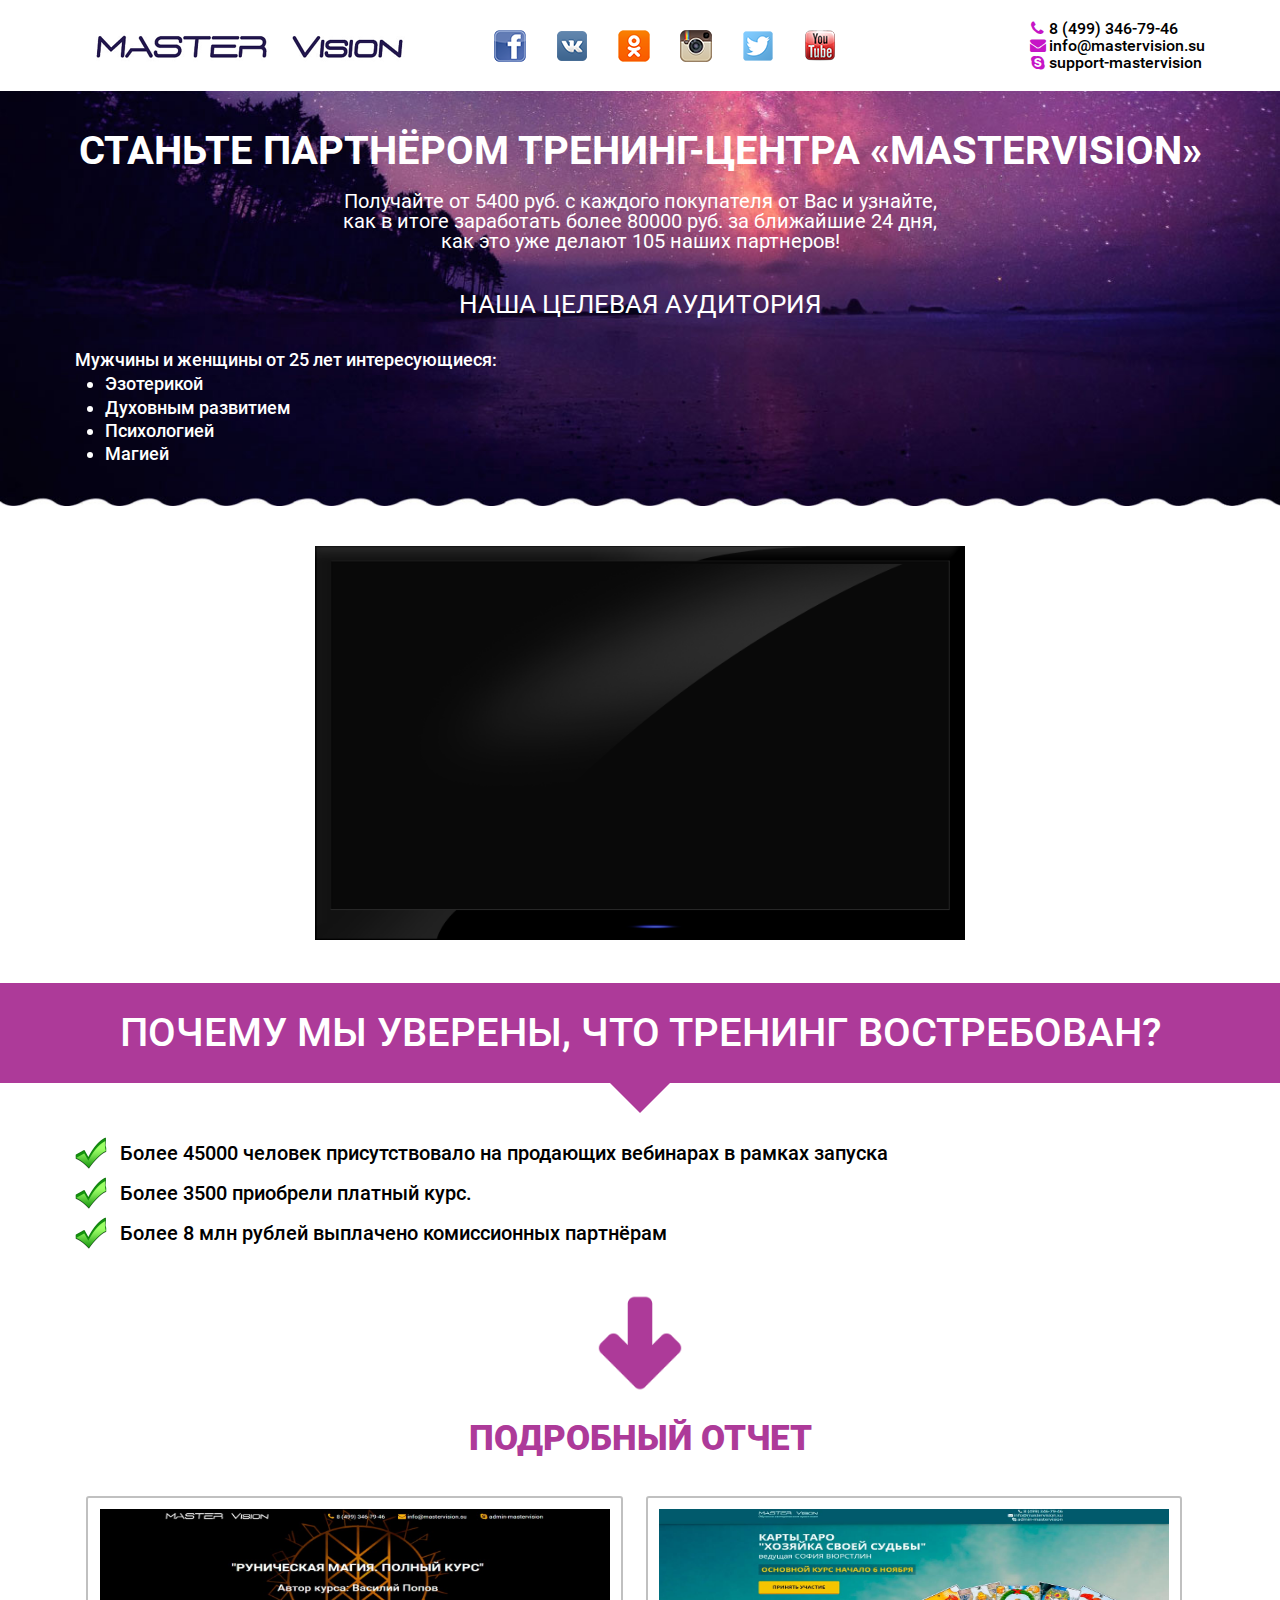
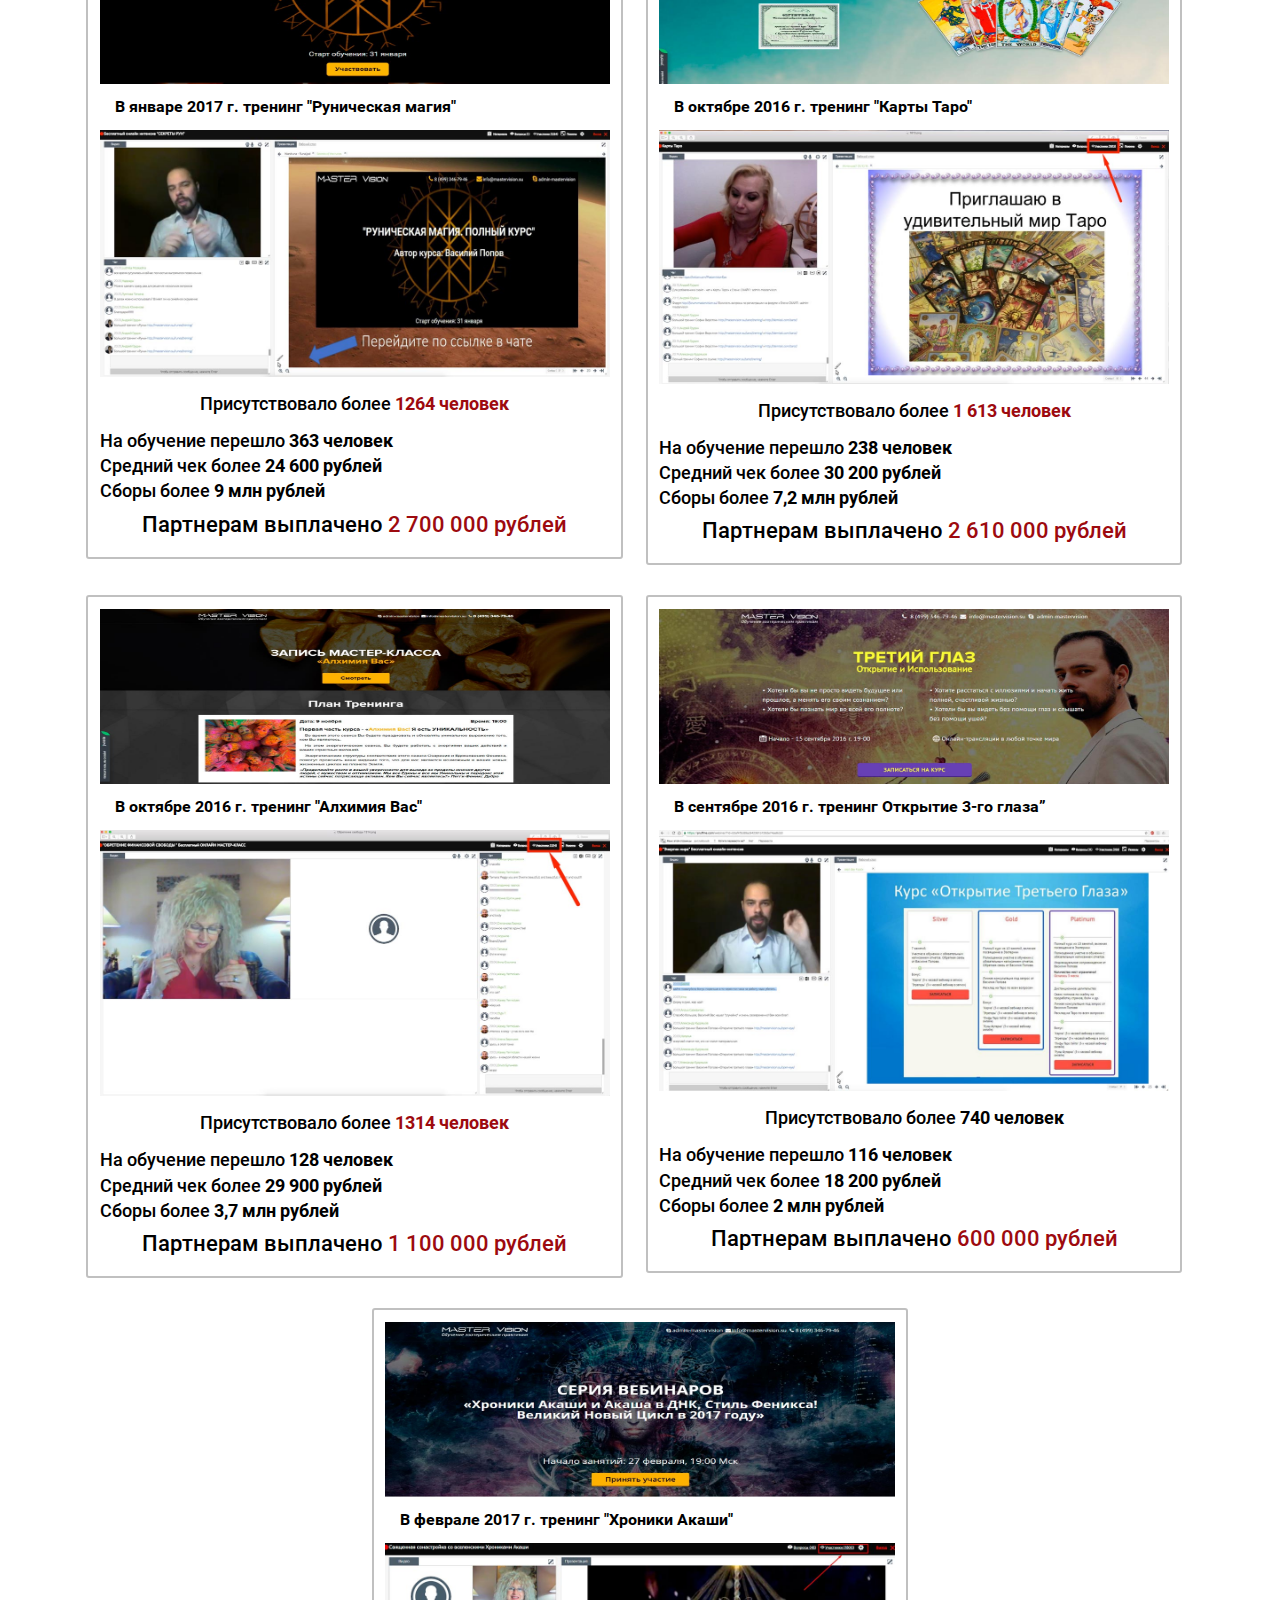
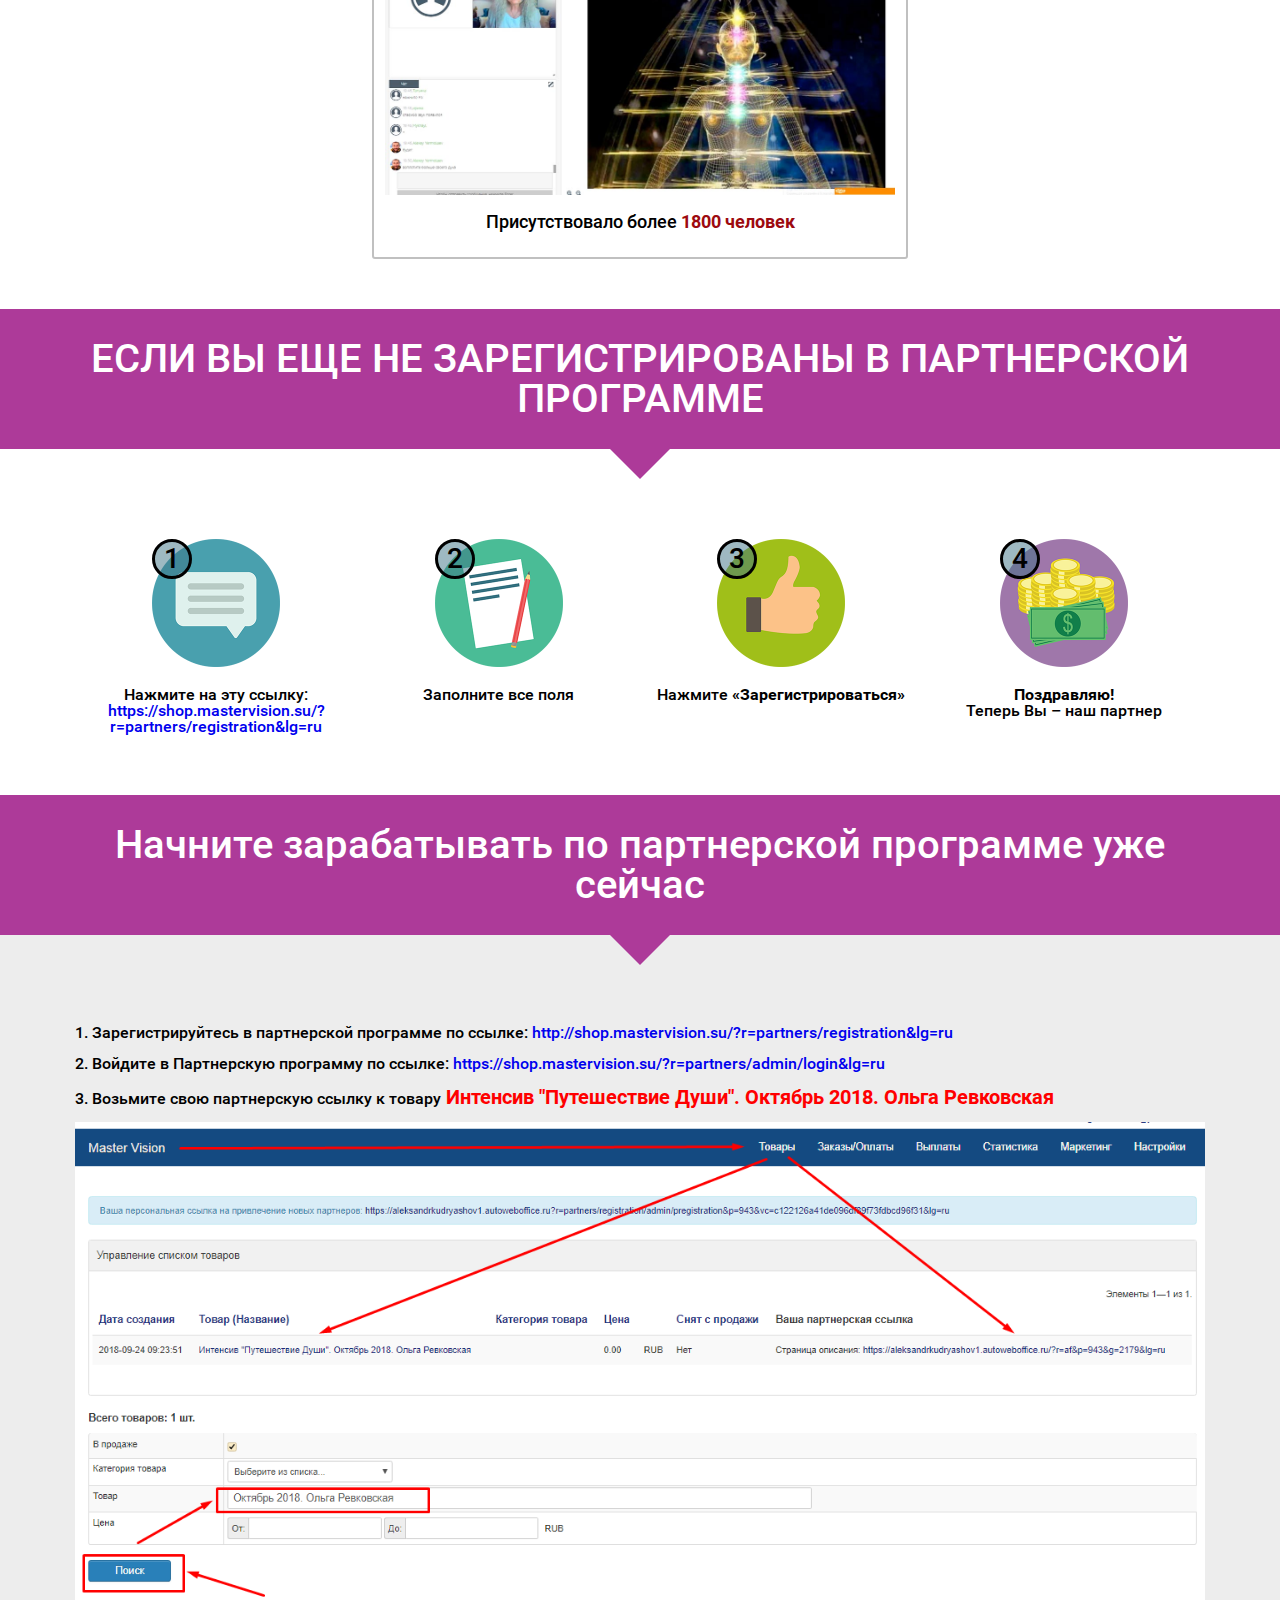
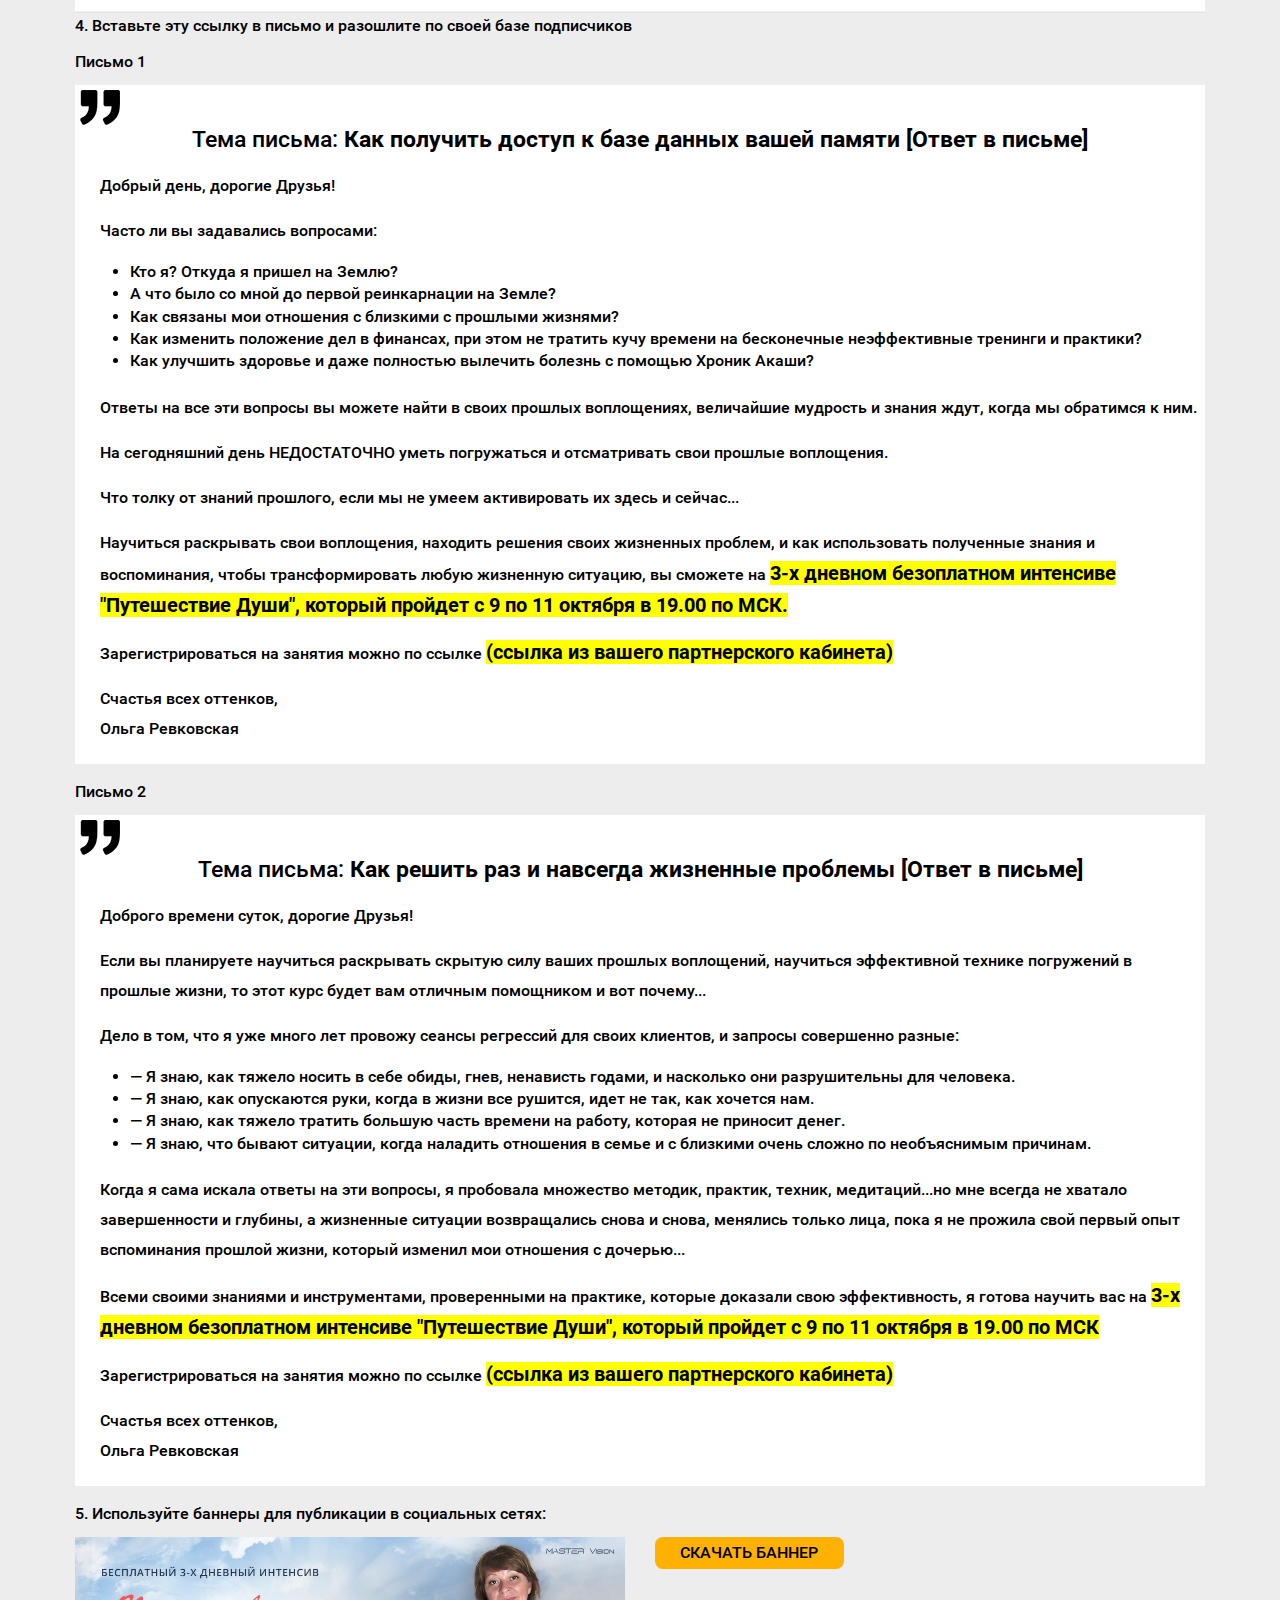
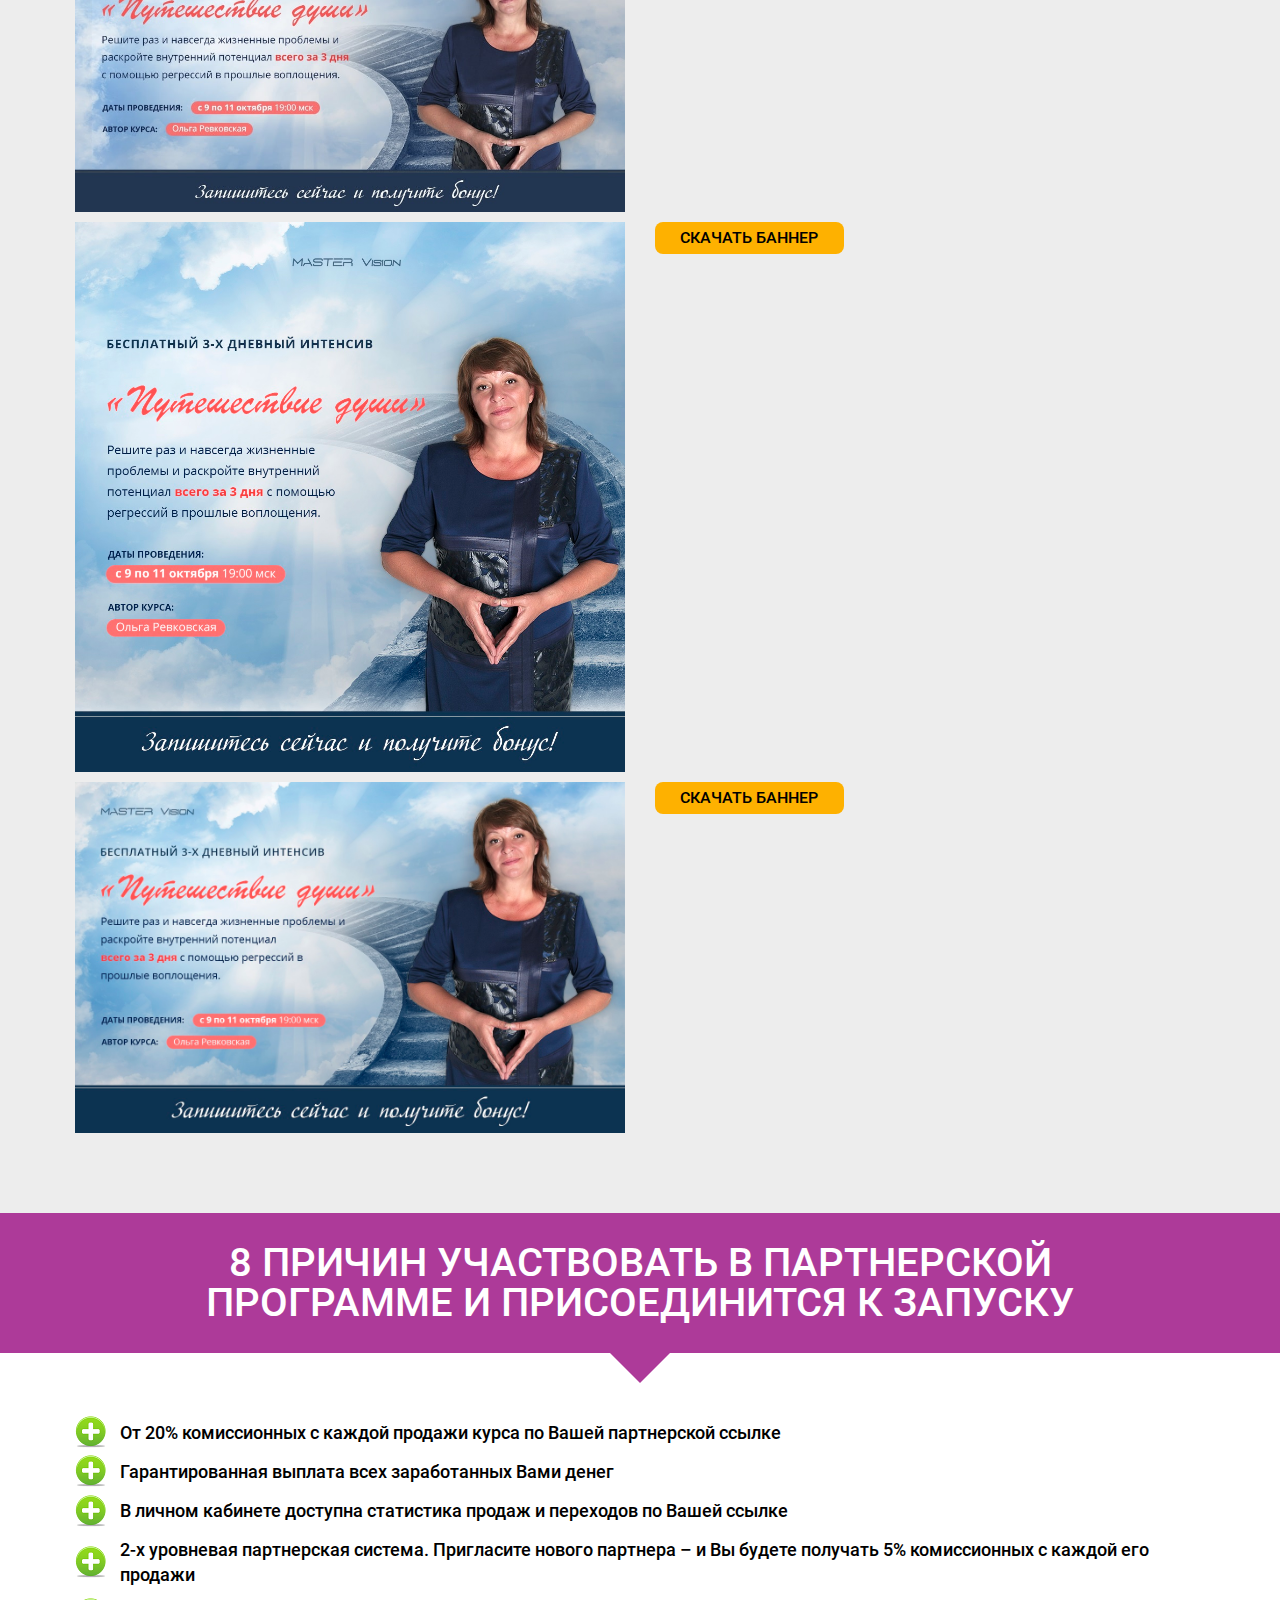
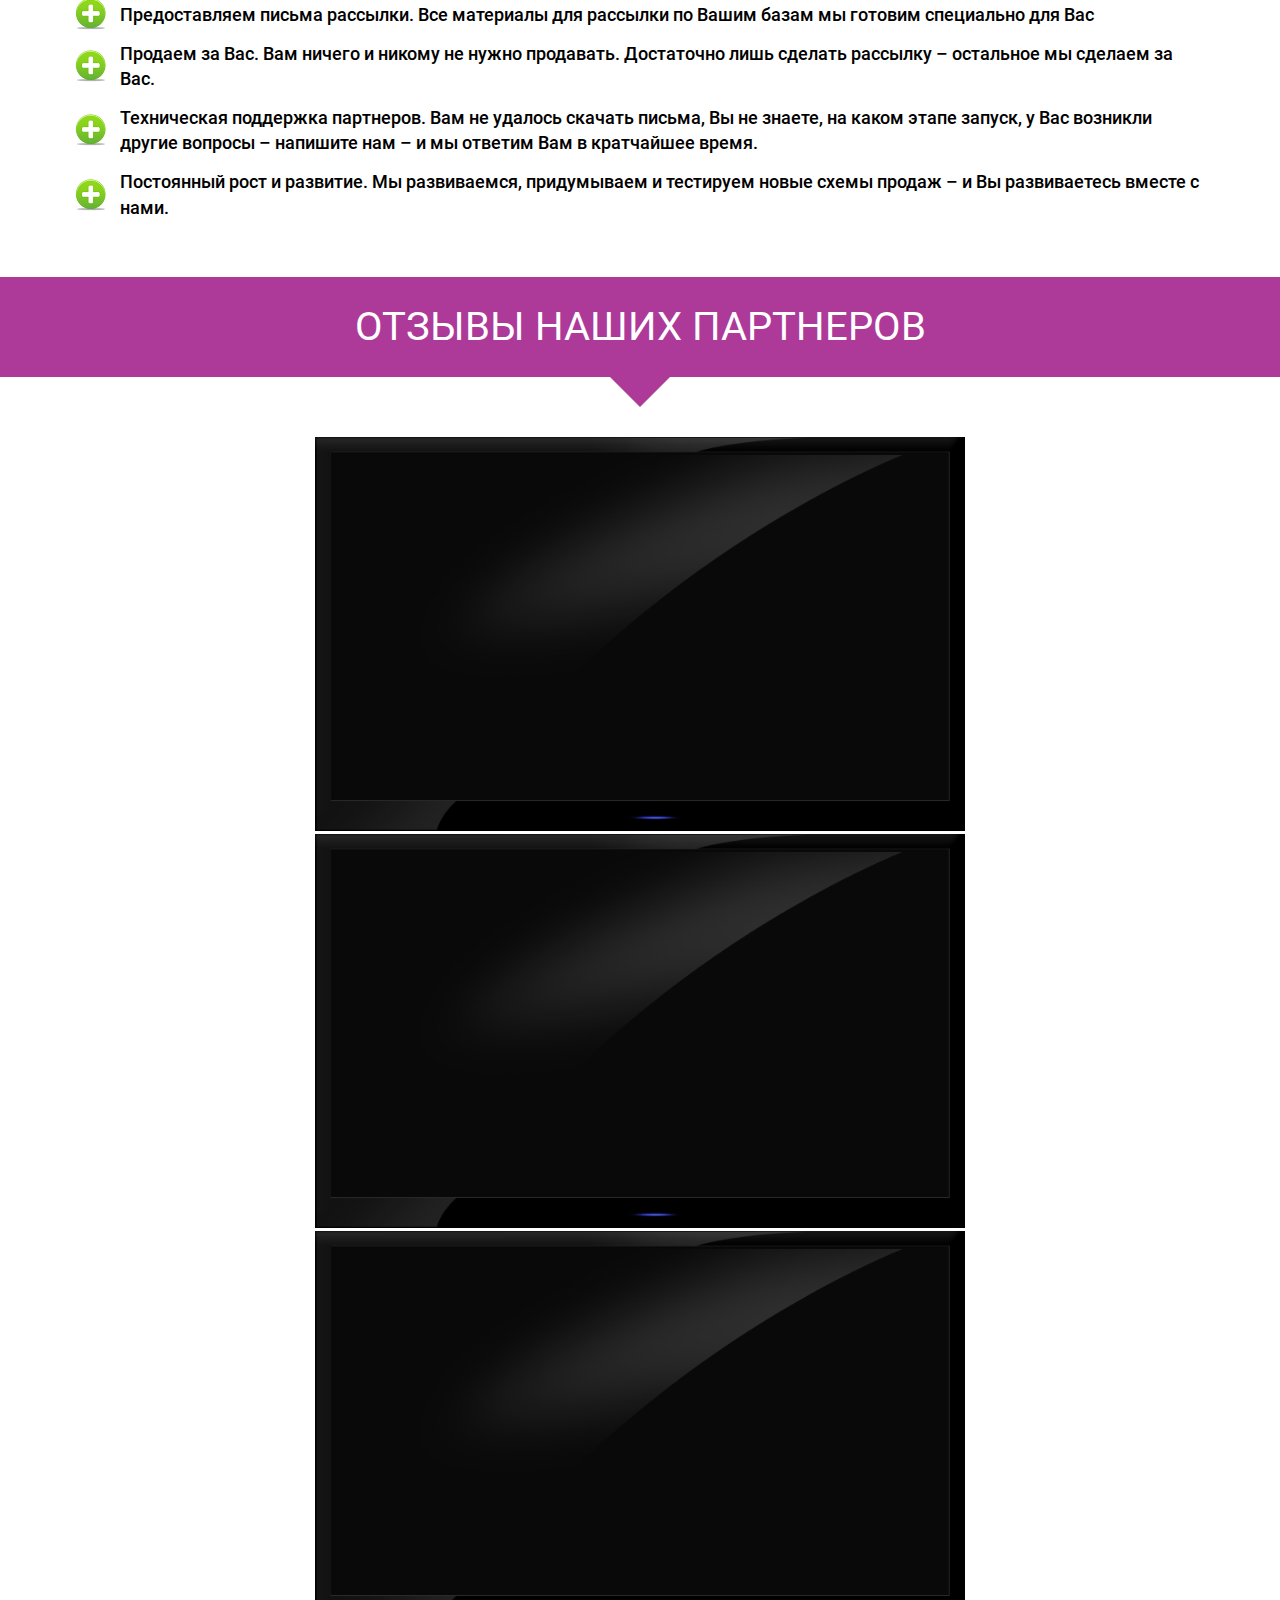
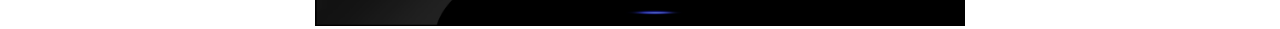
<file: _maket/partnership/index.html>
<!DOCTYPE html>
<html lang="ru">

<head>
	<meta charset="UTF-8">
	<title>Партнерская программа</title>
	<link rel="stylesheet" href="css/style.css">
	<link rel="icon" href="favicon.ico" type="image/x-icon">
	<meta name="mobile-web-app-capable" content="yes">
	<meta name="viewport" content="width=device-width">
	<!-- Yandex.Metrika counter -->
	<script type="text/javascript">
		(function(d, w, c) {
			(w[c] = w[c] || []).push(function() {
				try {
					w.yaCounter35450015 = new Ya.Metrika({
						id: 35450015,
						clickmap: true,
						trackLinks: true,
						accurateTrackBounce: true,
						webvisor: true
					});
				} catch (e) {}
			});
			var n = d.getElementsByTagName("script")[0],
				s = d.createElement("script"),
				f = function() {
					n.parentNode.insertBefore(s, n);
				};
			s.type = "text/javascript";
			s.async = true;
			s.src = "https://mc.yandex.ru/metrika/watch.js";
			if (w.opera == "[object Opera]") {
				d.addEventListener("DOMContentLoaded", f, false);
			} else {
				f();
			}
		})(document, window, "yandex_metrika_callbacks");
	</script>
	<noscript>
		<div><img src="https://mc.yandex.ru/watch/35450015" style="position:absolute; left:-9999px;" alt="" /></div>
	</noscript>
	<!-- /Yandex.Metrika counter -->
</head>

<body>
	<header>
		<div class="top">
			<div class="container">
				<div class="logo"> </div>
				<div class="soc">
					<a href="https://www.facebook.com/groups/1444928659142483/" target="_blank"><img src="img/fb.png" alt=""></a>
					<a href="https://vk.com/mv_ezoterika" target="_blank"><img src="img/vk.png" alt=""></a>
					<a href="https://www.ok.ru/group/54472921710656" target="_blank"><img src="img/od.png" alt=""></a>
					<a href="https://www.instagram.com/mastervision1/" target="_blank"><img src="img/in.png" alt=""></a>
					<a href="https://twitter.com/MastervisionEzo" target="_blank"><img src="img/tw.png" alt=""></a>
					<a href="https://www.youtube.com/channel/UCiJTdt19jRMRmYyCZac2Lvg/" target="_blank"><img src="img/yt.png" alt=""></a>
				</div>
				<div class="recv"> <span><i class="icon-phone"></i>8 (499) 346-79-46</span>
					<br> <span><i class="icon-mail-alt"></i>info@mastervision.su</span>
					<br> <span><i class="icon-skype"></i>support-mastervision</span> </div>
			</div>
		</div>
		<div class="mid">
			<div class="container">
				<h1>Станьте партнёром тренинг-центра «MasterVision»</h1>
				<h3>Получайте от 5400 руб. с каждого покупателя от Вас и узнайте,<br> как в итоге заработать более 80000 руб. за ближайшие 24 дня,<br> как это уже делают 105 наших партнеров!</h3>
				<!-- <p class="notify">Выплаты партнёрских процентов производятся только на счёт ИП или ООО</p> -->
				<h2>НАША ЦЕЛЕВАЯ АУДИТОРИЯ</h2>
				<ul>Мужчины и женщины от 25 лет интересующиеся:
					<li>Эзотерикой</li>
					<li>Духовным развитием</li>
					<li>Психологией</li>
					<li>Магией</li>
				</ul>
			</div>
		</div>
	</header>
	<section class="vidos">
		<div class="container">
			<div class="videoblock"> <img src="img/ytram.png" alt="">
				<iframe class="wrap" width="620" height="349" src="https://www.youtube.com/embed/II9llQuE3Rc?rel=0&amp;showinfo=1" frameborder="0" allowfullscreen></iframe>
			</div>
		</div>
	</section>
	<section class="pochemu">
		<h1>
			<div class="container">Почему мы уверены, что тренинг востребован?</div>
		</h1>
		<div class="container">
			<ul>
				<li>Более 45000 человек присутствовало на продающих вебинарах в рамках запуска</li>
				<li>Более 3500 приобрели платный курс.</li>
				<li>Более 8 млн рублей выплачено комиссионных партнёрам</li>
			</ul>
			<div class="center"><img src="img/strl.png" alt=""></div>
			<h2>подробный отчет</h2>
			<div class="blocks">
				<div class="block">
					<a rel="simplebox" href="img/11b.jpg" class="photo"><img src="img/11b.jpg" alt=""></a>
					<p><strong>В январе 2017 г. тренинг "Руническая магия"</strong></p>
					<a rel="simplebox" href="img/12b.jpg" class="photo2"><img src="img/12b.jpg" alt=""></a>
					<p class="pri">Присутствовало более <span>1264 человек</span></p>
					<ul>
						<li>На обучение перешло <strong>363 человек</strong></li>
						<li>Средний чек более <strong>24 600 рублей</strong></li>
						<li>Сборы более <strong>9 млн рублей</strong></li>
					</ul>
					<h3>Партнерам выплачено <span>2 700 000 рублей</span></h3>
				</div>
				<div class="block">
					<a rel="simplebox" href="img/21b.jpg" class="photo"><img src="img/21b.jpg" alt=""></a>
					<p><strong>В октябре 2016 г. тренинг "Карты Таро"</strong></p>
					<a rel="simplebox" href="img/22b.jpg" class="photo2"><img src="img/22b.jpg" alt=""></a>
					<p class="pri">Присутствовало более <span>1 613 человек</span></p>
					<ul>
						<li>На обучение перешло <strong>238 человек</strong></li>
						<li>Средний чек более <strong>30 200 рублей</strong></li>
						<li>Сборы более <strong>7,2 млн рублей</strong></li>
					</ul>
					<h3>Партнерам выплачено <span>2 610 000 рублей</span></h3>
				</div>
				<div class="block">
					<a rel="simplebox" href="img/31b.jpg" class="photo"><img src="img/31b.jpg" alt=""></a>
					<p><strong>В октябре 2016 г. тренинг "Алхимия Вас"</strong></p>
					<a rel="simplebox" href="img/32b.jpg" class="photo2"><img src="img/32b.jpg" alt=""></a>
					<p class="pri">Присутствовало более <span>1314 человек</span></p>
					<ul>
						<li>На обучение перешло <strong>128 человек</strong></li>
						<li>Средний чек более <strong>29 900 рублей</strong></li>
						<li>Сборы более <strong>3,7 млн рублей</strong></li>
					</ul>
					<h3>Партнерам выплачено <span>1 100 000 рублей</span></h3>
				</div>
				<div class="block">
					<a rel="simplebox" href="img/41b.jpg" class="photo"><img src="img/41b.jpg" alt=""></a>
					<p><strong>В сентябре 2016 г. тренинг Открытие 3-го глаза”</strong></p>
					<a rel="simplebox" href="img/42b.jpg" class="photo2"><img src="img/42b.jpg" alt=""></a>
					<p class="pri">Присутствовало более <strong>740 человек</strong></p>
					<ul>
						<li>На обучение перешло <strong>116 человек</strong></li>
						<li>Средний чек более <strong>18 200 рублей</strong></li>
						<li>Сборы более <strong>2 млн рублей</strong></li>
					</ul>
					<h3>Партнерам выплачено <span>600 000 рублей</span></h3>
				</div>
				<div class="block">
					<a rel="simplebox" href="img/51b.jpg" class="photo"><img src="img/51b.jpg" alt=""></a>
					<p><strong>В феврале 2017 г. тренинг "Хроники Акаши"</strong></p>
					<a rel="simplebox" href="img/52b.jpg" class="photo2"><img src="img/52b.jpg" alt=""></a>
					<p class="pri">Присутствовало более <span>1800 человек</span></p>
					<!--
                    <ul>
                        <li>Продажи курс еще не закончены</li>
                    </ul>
-->
				</div>
			</div>
		</div>
	</section>
	<section class="reg">
		<h1>
			<div class="container">Если Вы еще НЕ зарегистрированы в партнерской программе</div>
		</h1>
		<div class="container">
			<div class="blocks">
				<div class="block">
					<div class="image"><span>1</span></div> <span>Нажмите на эту ссылку: <a href="https://shop.mastervision.su/?r=partners/registration&lg=ru" target="_blank">https://shop.mastervision.su/?r=partners/registration&lg=ru</a></span>
				</div>
				<div class="block">
					<div class="image"><span>2</span></div>
					<p>Заполните все поля</p>
				</div>
				<div class="block">
					<div class="image"><span>3</span></div>
					<p>Нажмите <strong>«Зарегистрироваться»</strong></p>
				</div>
				<div class="block">
					<div class="image"><span>4</span></div>
					<p><strong>Поздравляю!</strong>
						<br>Теперь Вы – наш партнер</p>
				</div>
			</div>
		</div>
	</section>
	<div class="clear"></div>
	<section class="job">
		<h1>
			<div class="container">Начните зарабатывать по партнерской программе уже сейчас</div>
		</h1>
		<div class="container">
			<div class="block">
				<p>1. Зарегистрируйтесь в партнерской программе по ссылке: <a href="http://shop.mastervision.su/?r=partners/registration&lg=ru" target="_blank">http://shop.mastervision.su/?r=partners/registration&lg=ru</a></p>
				<p>2. Войдите в Партнерскую программу по ссылке: <a href="https://shop.mastervision.su/?r=partners/admin/login&lg=ru" target="_blank">https://shop.mastervision.su/?r=partners/admin/login&lg=ru</a></p>
				<p>3. Возьмите свою партнерскую ссылку к товару<span style="background: transparent;"><strong style="color: red; background: transparent;"> Интенсив "Путешествие Души". Октябрь 2018. Ольга Ревковская</strong></span></p> <img src="img/scr.png" alt="">
				<p>4. Вставьте эту ссылку в письмо и разошлите по своей базе подписчиков</p>
			</div>
			<div class="block">
				<p>Письмо 1</p>
				<div class="pismo"> <img src="img/quat.png" alt="">
					<h2>Тема письма: <strong>Как получить доступ к базе данных вашей памяти [Ответ в письме]</strong></h2>
					<p>Добрый день, дорогие Друзья!</p>

					<p>Часто ли вы задавались вопросами:</p>
					<ul>

						<li>Кто я? Откуда я пришел на Землю?</li>
						<li>А что было со мной до первой реинкарнации на Земле?</li>
						<li>Как связаны мои отношения с близкими с прошлыми жизнями?</li>
						<li>Как изменить положение дел в финансах, при этом не тратить кучу времени на бесконечные неэффективные тренинги и практики?</li>
						<li>Как улучшить здоровье и даже полностью вылечить болезнь с помощью Хроник Акаши?</li>
					</ul>

					<p>Ответы на все эти вопросы вы можете найти в своих прошлых воплощениях, величайшие мудрость и знания ждут, когда мы обратимся к ним.</p>

					<p>На сегодняшний день НЕДОСТАТОЧНО уметь погружаться и отсматривать свои прошлые воплощения.</p>

					<p>Что толку от знаний прошлого, если мы не умеем активировать их здесь и сейчас...</p>

					<p>Научиться раскрывать свои воплощения, находить решения своих жизненных проблем, и как использовать полученные знания и воспоминания, чтобы трансформировать любую жизненную ситуацию, вы сможете на <span><strong>3-х дневном безоплатном интенсиве "Путешествие Души", который пройдет с 9 по 11 октября в 19.00 по МСК.</strong></span></p>

					<p>Зарегистрироваться на занятия можно по ссылке <span><strong>(ссылка из вашего партнерского кабинета)</strong></span></p>

					<p>Счастья всех оттенков, <br>Ольга Ревковская</p>
				</div>
			</div>
			<div class="block">
				<p>Письмо 2</p>
				<div class="pismo"> <img src="img/quat.png" alt="">
					<h2>Тема письма: <strong>Как решить раз и навсегда жизненные проблемы [Ответ в письме]</strong> </h2>
					<p>Доброго времени суток, дорогие Друзья!</p>
					<p>Если вы планируете научиться раскрывать скрытую силу ваших прошлых воплощений, научиться эффективной технике погружений в прошлые жизни, то этот курс будет вам отличным помощником и вот почему... </p>

					<p>Дело в том, что я уже много лет провожу сеансы регрессий для своих клиентов, и запросы совершенно разные: </p>
					<ul>

						<li>— Я знаю, как тяжело носить в себе обиды, гнев, ненависть годами, и насколько они разрушительны для человека. </li>
						<li>— Я знаю, как опускаются руки, когда в жизни все рушится, идет не так, как хочется нам. </li>
						<li>— Я знаю, как тяжело тратить большую часть времени на работу, которая не приносит денег. </li>
						<li>— Я знаю, что бывают ситуации, когда наладить отношения в семье и с близкими очень сложно по необъяснимым причинам. </li>

					</ul>
					<p>Когда я сама искала ответы на эти вопросы, я пробовала множество методик, практик, техник, медитаций...но мне всегда не хватало завершенности и глубины, а жизненные ситуации возвращались снова и снова, менялись только лица, пока я не прожила свой первый опыт вспоминания прошлой жизни, который изменил мои отношения с дочерью...</p>

					<p>Всеми своими знаниями и инструментами, проверенными на практике, которые доказали свою эффективность, я готова научить вас на <span><strong>3-х дневном безоплатном интенсиве "Путешествие Души", который пройдет с 9 по 11 октября в 19.00 по МСК</strong></span></p>
					<p>Зарегистрироваться на занятия можно по ссылке <span><strong>(ссылка из вашего партнерского кабинета)</strong></span></p>

					<p>Счастья всех оттенков, <br>Ольга Ревковская</p>
				</div>
			</div>

			<div class="block">
				<p>5. Используйте баннеры для публикации в социальных сетях:</p>
				<div class="banners">
					<div class="ban"><img src="img/1024x512.jpg" alt=""><a href="img/1024x512.jpg" class="button" download>СКАЧАТЬ БАННЕР</a></div>
					<div class="clear"></div>
					<div class="ban"><img src="img/1080x1080.jpg" alt=""><a href="img/1080x1080.jpg" class="button" download>СКАЧАТЬ БАННЕР</a></div>
					<div class="clear"></div>
					<div class="ban"><img src="img/1256x800.jpg" alt=""><a href="img/1256x800.jpg" class="button" download>СКАЧАТЬ БАННЕР</a></div>
					<div class="clear"></div>
				</div>
			</div>
		</div>
	</section>
	<section class="prichin">
		<h1>
			<div class="container">8 причин участвовать в партнерской<br>программе и присоединится к запуску</div>
		</h1>
		<div class="container">
			<ul>
				<li>От 20% комиссионных с каждой продажи курса по Вашей партнерской ссылке</li>
				<li>Гарантированная выплата всех заработанных Вами денег</li>
				<li>В личном кабинете доступна статистика продаж и переходов по Вашей ссылке</li>
				<li>2-х уровневая партнерская система. Пригласите нового партнера – и Вы будете получать 5% комиссионных с каждой его продажи</li>
				<li>Предоставляем письма рассылки. Все материалы для рассылки по Вашим базам мы готовим специально для Вас</li>
				<li>Продаем за Вас. Вам ничего и никому не нужно продавать. Достаточно лишь сделать рассылку – остальное мы сделаем за Вас.</li>
				<li>Техническая поддержка партнеров. Вам не удалось скачать письма, Вы не знаете, на каком этапе запуск, у Вас возникли другие вопросы – напишите нам – и мы ответим Вам в кратчайшее время.</li>
				<li>Постоянный рост и развитие. Мы развиваемся, придумываем и тестируем новые схемы продаж – и Вы развиваетесь вместе с нами.</li>
			</ul>
		</div>
	</section>
	<section class="otz">
		<h1>отзывы наших партнеров</h1>
		<div class="container">
			<div class="block"><img src="img/ytram.png" alt="">
				<iframe class="wrap" width="560" height="315" src="https://www.youtube.com/embed/GLmgfZ7Wz3Q?rel=0&amp;showinfo=1" frameborder="0" allowfullscreen></iframe>
			</div>
			<div class="block"><img src="img/ytram.png" alt="">
				<iframe class="wrap" width="560" height="315" src="https://www.youtube.com/embed/ZVAfHbncaXM?rel=0&amp;showinfo=1" frameborder="0" allowfullscreen></iframe>
			</div>
			<div class="block"><img src="img/ytram.png" alt="">
				<iframe class="wrap" width="560" height="315" src="https://www.youtube.com/embed/TWEqvFHuN8o?rel=0&amp;showinfo=1" frameborder="0" allowfullscreen></iframe>
			</div>
		</div>
	</section>
	<!--Модалка-->
	<script src="js/jquery.js"></script>
	<script src="js/bootstrap.min.js"></script>
	<script type="text/javascript" src="simplebox_util.js"></script>
	<script type="text/javascript">
		(function() {
			var boxes = [],
				els, i, l;
			if (document.querySelectorAll) {
				els = document.querySelectorAll('a[rel=simplebox]');
				Box.getScripts('simplebox_js', 'simplebox.js', function() {
					simplebox.init();
					for (i = 0, l = els.length; i < l; ++i) simplebox.start(els[i]);
					simplebox.start('a[rel=simplebox_group]');
				});
			}
		})();
	</script>
	<script type='text/javascript'>
		(function() {
			var widget_id = 'cMdj5UfoZX';
			var s = document.createElement('script');
			s.type = 'text/javascript';
			s.async = true;
			s.src = '//code.jivosite.com/script/widget/' + widget_id;
			var ss = document.getElementsByTagName('script')[0];
			ss.parentNode.insertBefore(s, ss);
		})();
	</script>
</body>

</html>
</file>
<file: _maket/partnership/css/style.css>
@import url(fontello.css);
article, aside, figure, footer, header, nav, section, details, summary, main {display: block;}

body{ position:relative; -webkit-text-size-adjust:100%; -webkit-font-smoothing:antialiased; line-height: 1;}
html, body, body div, span, object, iframe, h1, h2, h3, h4, h5, h6, p, blockquote, pre, abbr, address, cite, code, del, dfn, em, img, ins, kbd, q, samp, small, strong, sub, sup, var, b, i, dl, dt, dd, ol, ul, li, fieldset, form, label, legend, table, caption, tbody, tfoot, thead, tr, th, td, article, aside, figure, footer, header, menu, nav, section, time, mark, audio, video, details, summary  {
    margin: 0;
    padding: 0;
    border: 0;
    font-size: 100%;
    font-weight: normal;
    vertical-align: baseline;
    background: transparent;
    font-family:'RM';
	text-transform: none
}
body{
	min-width: 1170px;
}

em{
	font-family: inherit!important
}
li{
	list-style: none;
}
a{
	text-decoration: none;
}
img{
	max-width: 100%;
}
.clear{
	clear: both;
}
img {
	max-height: 100%
}
hr {
	clear: both;
}
strong {
	font-family: 'RB';
}
@font-face  {
	font-family: 'RB';
	src:  url('../font/rb.ttf') format('truetype');
}
@font-face  {
	font-family: 'RR';
	src:  url('../font/rr.ttf') format('truetype');
}
@font-face  {
	font-family: 'RM';
	src:  url('../font/rm.ttf') format('truetype');
}
@font-face  {
	font-family: 'RBL';
	src:  url('../font/rbl.ttf') format('truetype');
}
*{
    -webkit-box-sizing: border-box;
    box-sizing: border-box;
}
h1{
	text-align: center;
	font-family: 'RB';
	font-size: 40px;
}
.center{
	clear: both;
	margin: 0 auto;
	text-align: center;
}
.container{
	margin: 0 auto;
	width: 1150px;
	padding: 0 10px;
}
.line {
    height: 3px;
    width: 80px;
    margin: 10px 0;
}
input{
	display: block;
}
.red{
	color: red;
}
/*================
HEADER
================*/
header {
	background: white;
	background-size: cover;
}
header .top {
	padding: 20px;
	overflow: hidden;
}
header .top .container {
}
header .logo {
	background: url(../img/logo.png) center no-repeat;
	width: 349px;
	height: 32px;
	float: left;
	margin: 10px 70px 0 0;
}
header .soc {
	margin-top: 10px;
	float: left;
}
header a {
	float: left;
	margin-right: 30px;
}
header a img {
}
header .recv {
	float: right;
}
header span {
}
header i {
	color: #c615c6;
}
header .container {
}
header .mid {
	background: url(../img/header.jpg) no-repeat center bottom;
	background-size: cover;
	padding: 40px 0;
	color: white;
}
header h1 {
	font-size: 40px;
	margin-bottom: 20px;
	text-transform: uppercase;
}
header h3 {
	font-size: 20px;
	text-align: center;
	font-family: 'RR';
	margin-bottom: 40px;
}
header h2 {
	text-transform: uppercase;
	font-size: 26px;
	font-family: 'RR';
	text-align: center;
	margin-bottom: 30px;
}
header ul {
	font-size: 18px;
	line-height: 1.4;
}
header li {
	font-size: 18px;
	list-style: disc;
	margin-left: 30px;
	line-height: 1.3;
}

/*================
VIDOS
================*/
.vidos {
	padding: 40px 0;
	background: white;
}
.vidos .container {
}
.vidos .videoblock {
	max-width: 650px;
	margin: 0 auto;
	position: relative;
}
.vidos img {
}
.vidos .wrap {
	top: 3.9%;
    height: 87.9%;
    bottom: 8.2%;
    left: 2.5%;
    width: 94.7%;
    right: 2.8%;
	position: absolute;
}
/*================
POCHEMU
================*/
.pochemu {
	padding-bottom: 50px;
	overflow: hidden;
}
.pochemu h1 {
	background: #ad3a99;
	padding: 30px 0;
	color: white;
	font-family: RR;
	position: relative;
}
.pochemu h1:after {
	content: '';
    height: 0px;
    width: 0px;
    position: absolute;
    border: 30px solid transparent;
    border-top: 30px solid #ad3a99;
    bottom: -60px;
    left: 0;
    right: 0;
    margin: 0 auto;
	text-transform: uppercase;
}
.pochemu  h1 .container{
	text-transform: uppercase;
}
.pochemu .container>ul {
	margin: 50px 0 35px;
}
.pochemu .container>ul>li {
	background: url(../img/gal.png) no-repeat center left;
	font-size: 20px;
	padding: 6px;
	line-height: 1.4;
	padding-left: 45px;
}
.pochemu .center {
}
.pochemu .center>img {
	width: 110px;
}
.pochemu .container>h2 {
	text-align: center;
	font-size: 35px;
	font-family: RBL;
	color: #ad3a99;
	text-transform: uppercase;
	margin: 20px 0 40px;
}
.pochemu .blocks {
}
.pochemu .block {
	width: 47.5%;
	margin: 0 1% 30px;
	float: left;
	padding: 1%;
	border: 2px solid silver;
	border-radius: 3px;
}
.pochemu .block:nth-of-type(5){
	margin: 0 auto;
	float: none;
	clear: both;
}
.pochemu .block .pri{
	font-size: 18px;
	text-align: center;
}
.pochemu .block .pri span{
	color: #9d0a0f;
	font-family: RB;
}
.pochemu .block ul {
}
.pochemu .block li {
	font-size: 18px;
	line-height: 1.4;
}
.pochemu .block strong {
}
.pochemu .photo {
	display: block;
	height: 175px;
	position: relative;
}
.pochemu .photo img {
	position: absolute;
    left: 0;
    top: 0;
    right: 0;
    bottom: 0;
    width: 100%;
    height: 100%;
}
.pochemu .photo span {
}
.pochemu p {
	padding: 15px;
	font-size: 16px
}
.pochemu p strong {
}
.pochemu h3 {
	text-align: center;
	font-size: 22px;
	margin: 10px 0;
}
.pochemu h3 span {
	color: #9d0a0f;
}
.mid .notify {
	text-align: center;
	margin-bottom: 25px;
	font-size: 20px
}
/*================
REG
================*/
.reg{
	overflow: hidden;
	padding-bottom: 60px;
}
.reg h1 {
	background: #ad3a99;
	padding: 30px 0;
	color: white;
	font-family: RR;
	position: relative;
	margin-bottom: 90px;
	text-transform: uppercase;
}
.reg h1:after {
	content: '';
    height: 0px;
    width: 0px;
    position: absolute;
    border: 30px solid transparent;
    border-top: 30px solid #ad3a99;
    bottom: -60px;
    left: 0;
    right: 0;
    margin: 0 auto;
}
.reg  h1 .container{
	text-transform: uppercase;
}
.reg .block{
	width: 23%;
	float: left;
	text-align: center;
	margin: 0 1% 0;
	overflow: hidden;
}
.reg .block .image{
	background: url(../img/r1.png) no-repeat center;
	background-size: cover;
	height: 128px;
	width: 128px;
	margin: 0 auto 20px;
}
.reg .block:nth-of-type(2) .image{
	background: url(../img/r2.png) no-repeat center;
	background-size: cover;
}
.reg .block:nth-of-type(3) .image{
	background: url(../img/r3.png) no-repeat center;
	background-size: cover;
}
.reg .block:nth-of-type(4) .image{
	background: url(../img/r4.png) no-repeat center;
	background-size: cover;
}
.reg .block .image span{
	font-size: 28px;
	display: block;
	width: 40px;
	height: 40px;
	padding: 3px 6px 3px 6px;
	text-align: center;
	border-radius: 50%;
	background-color: rgba(61, 115, 133, 0.498039);
	border: 3px solid black;
}
.reg .block p{
	overflow: hidden;
}
/*================
JOB
================*/
.job {
	overflow: hidden;
	padding-bottom: 50px;
	background: #ededed;
}
.job  h1 {
	background: #ad3a99;
	padding: 30px 0;
	color: white;
	font-family: RR;
	position: relative;
	margin-bottom: 90px;
	text-transform: uppercase;
}
.job h1:after {
	content: '';
    height: 0px;
    width: 0px;
    position: absolute;
    border: 30px solid transparent;
    border-top: 30px solid #ad3a99;
    bottom: -60px;
    left: 0;
    right: 0;
    margin: 0 auto;
}
.job h1 .container {
}
.job .container {
}
.job .block {
	margin-bottom: 20px;
}
.job .block p {
	margin-bottom: 15px;
}
.job a {
}
.job .pismo {
	background: white;
	padding: 5px;
}
.job .pismo p {
	margin-left: 20px;
  line-height: 30px;
}
.job h2 {
	font-size: 23px;
	text-align: center;
	margin-bottom: 20px;
}
.job span {
	font-size: 20px;
	margin-bottom: 10px;
	background: yellow;
}
.job span .pismo{
	background: yellow;
}
.job ul {
	margin-bottom: 20px;
}
.job li {
	line-height: 1.4;
	list-style: disc;
	margin-left: 50px;
}
.job .banners img{
	float: left;
	width: 550px;
	margin-bottom: 10px;
}
.job .button{
	display: block;
	float: left;
	padding: 8px 25px;
	color: black;
	background: #feb100;
	margin-left: 30px;
	border-radius: 8px;
	width: 189px;
}
/*================
PRICHIN
================*/
.prichin {
	padding-bottom: 50px;
}
.prichin  h1 {
	background: #ad3a99;
	padding: 30px 0;
	color: white;
	font-family: RR;
	position: relative;
	margin-bottom: 60px;
	text-transform: uppercase;
}
.prichin h1:after {
	content: '';
    height: 0px;
    width: 0px;
    position: absolute;
    border: 30px solid transparent;
    border-top: 30px solid #ad3a99;
    bottom: -60px;
    left: 0;
    right: 0;
    margin: 0 auto;
}
.prichin  h1 .container{
	text-transform: uppercase;
}
.prichin ul {
}
.prichin li {
	background: url(../img/plus.png) no-repeat center left;
	font-size: 18px;
	padding: 7px 0 7px 45px;
	line-height: 1.4;
}
/*================
OTZ
================*/
.otz {
}
.otz h1 {
	background: #ad3a99;
	padding: 30px 0;
	color: white;
	font-family: RR;
	position: relative;
	margin-bottom: 60px;
	text-transform: uppercase;
}
.otz h1:after {
	content: '';
    height: 0px;
    width: 0px;
    position: absolute;
    border: 30px solid transparent;
    border-top: 30px solid #ad3a99;
    bottom: -60px;
    left: 0;
    right: 0;
    margin: 0 auto;
}
.otz .container {
}
.otz .block {
	max-width: 650px;
	margin: 0 auto;
	position: relative;
}
.otz img {
}
.otz .wrap {
	top: 3.9%;
    height: 87.9%;
    bottom: 8.2%;
    left: 2.5%;
    width: 94.7%;
    right: 2.8%;
	position: absolute;
}
/*================
simplebox
================*/
#simplebox img, #simplebox div, #simplebox span {margin:0 ;padding:0; border:none; outline:none;}
#simple-overlay {position: fixed; top: 0; left: 0; bottom: 0; right: 0; background: #000; z-index: 1100; display: none;}
#simple-tmp {visibility:hidden; overflow: auto; display:none;}
#simple-outer {position: absolute; top: 0; left: 0; background: #FFF; display: none; border-radius:7px; z-index: 1101; -moz-border-radius:7px; -webkit-border-radius:7px; box-shadow:0 0 10px 2px rgba(0,0,0,0.4); -moz-box-shadow:0 0 10px 2px rgba(0,0,0,0.4); -webkit-box-shadow:0 0 10px 2px rgba(0,0,0,0.4);}
#simple-inner { position: absolute; top: 0; left: 0; width: 1px; height: 1ыpx; overflow: hidden;}
#simple-img { display:block; height:100%; line-height:0; padding:0; vertical-align:top; width:100%;}
#simple-loading {background:none repeat scroll 0 0 transparent; cursor:pointer; display:none; height:40px; left:50%; margin-left:-20px; margin-top:-20px; overflow:hidden; position:fixed; top:50%; width:40px; z-index:1104;}
#simple-loading div {background:url("imgs/simplebox.png") no-repeat scroll 0 0 transparent; height:480px; left:0; position:absolute; top:0; width:40px;}
#simple-close { position: absolute; top: -15px; right: -15px; width: 32px; height: 32px; background: url('imgs/simplebox.png') -40px 0 no-repeat; cursor: pointer; z-index: 1103; display:none; }
#simple-title { position: absolute; bottom: 0; left: 0; font-family: Arial,sans-serif; font-size: 12px; z-index: 1102;}
#simple-title.simple-title-inside {width:100%; padding: 10px 0; text-align: center; color: #333;}
#simple-title.simple-title-over {color: #FFF; text-align: center;}
#simple-title #simple-title-over {padding: 10px; background: rgba(0,0,0,0.6); display: block;}
#simple-left, #simple-right { position: absolute; bottom: 0px; height: 100%; width: 35%; cursor: pointer; outline: none; z-index: 1102; display: none;}
#simple-left {left: 0;}
#simple-right {right: 0;}
#simple-left-ico, #simple-right-ico {position: absolute; top: 50%; left: -9999px; width: 30px; height: 30px; margin-top: -15px; cursor: pointer; z-index: 1102; display: block;}
#simple-left-ico {background: transparent url('imgs/simplebox.png') -40px -30px no-repeat;}
#simple-right-ico {background: transparent url('imgs/simplebox.png') -40px -60px no-repeat;}
#simple-left:hover span {left: 20px;}
#simple-right:hover span {left: auto; right: 20px;}
</file>
